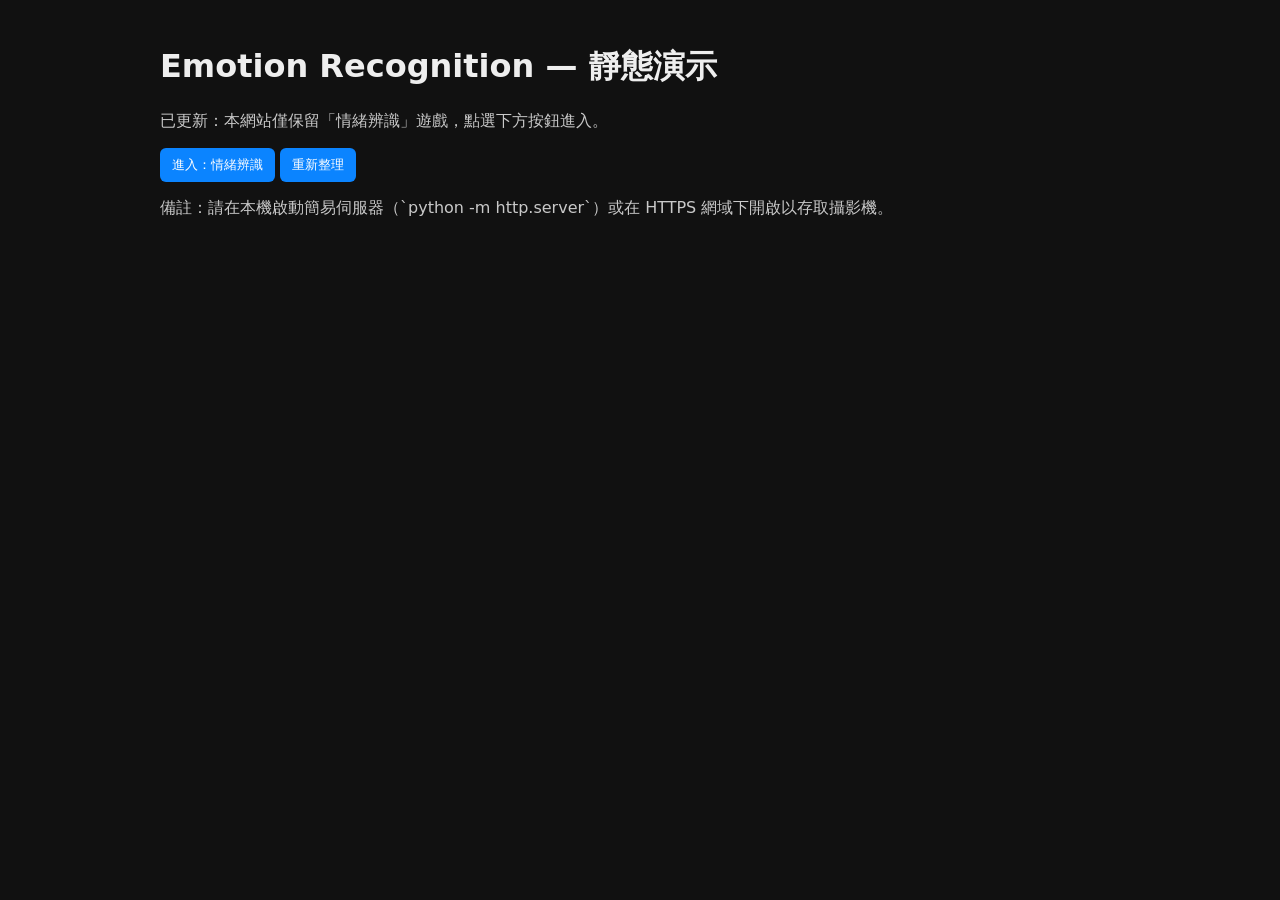
<file: index.html>
<!doctype html>
<html lang="zh-Hant">
<head>
  <meta charset="utf-8" />
  <meta name="viewport" content="width=device-width,initial-scale=1" />
  <title>Pose Similarity - Web Demo</title>
  <style>
    body{font-family:system-ui, -apple-system, "Segoe UI", Roboto, "Noto Sans", "Helvetica Neue", Arial; background:#111; color:#eee; margin:0;}
    .container{max-width:960px;margin:12px auto;padding:12px}
    video, canvas{max-width:100%;border-radius:8px}
    .row{display:flex;gap:12px;align-items:center}
    .controls{margin-top:8px}
    button{padding:8px 12px;border-radius:6px;border:none;background:#0b84ff;color:#fff;cursor:pointer}
    .score{font-size:20px;font-weight:700;margin-left:12px}
    .notice{color:#ddd;opacity:0.9}
  </style>
</head>
<body>
  <div class="container">
    <h1>Emotion Recognition — 靜態演示</h1>
    <p class="notice">已更新：本網站僅保留「情緒辨識」遊戲，點選下方按鈕進入。</p>

    <div class="controls">
      <a href="emotion-game.html"><button>進入：情緒辨識</button></a>
      <a href="./"><button>重新整理</button></a>
    </div>

    <p class="notice">備註：請在本機啟動簡易伺服器（`python -m http.server`）或在 HTTPS 網域下開啟以存取攝影機。</p>
  </div>

</body>
</html>
</file>
